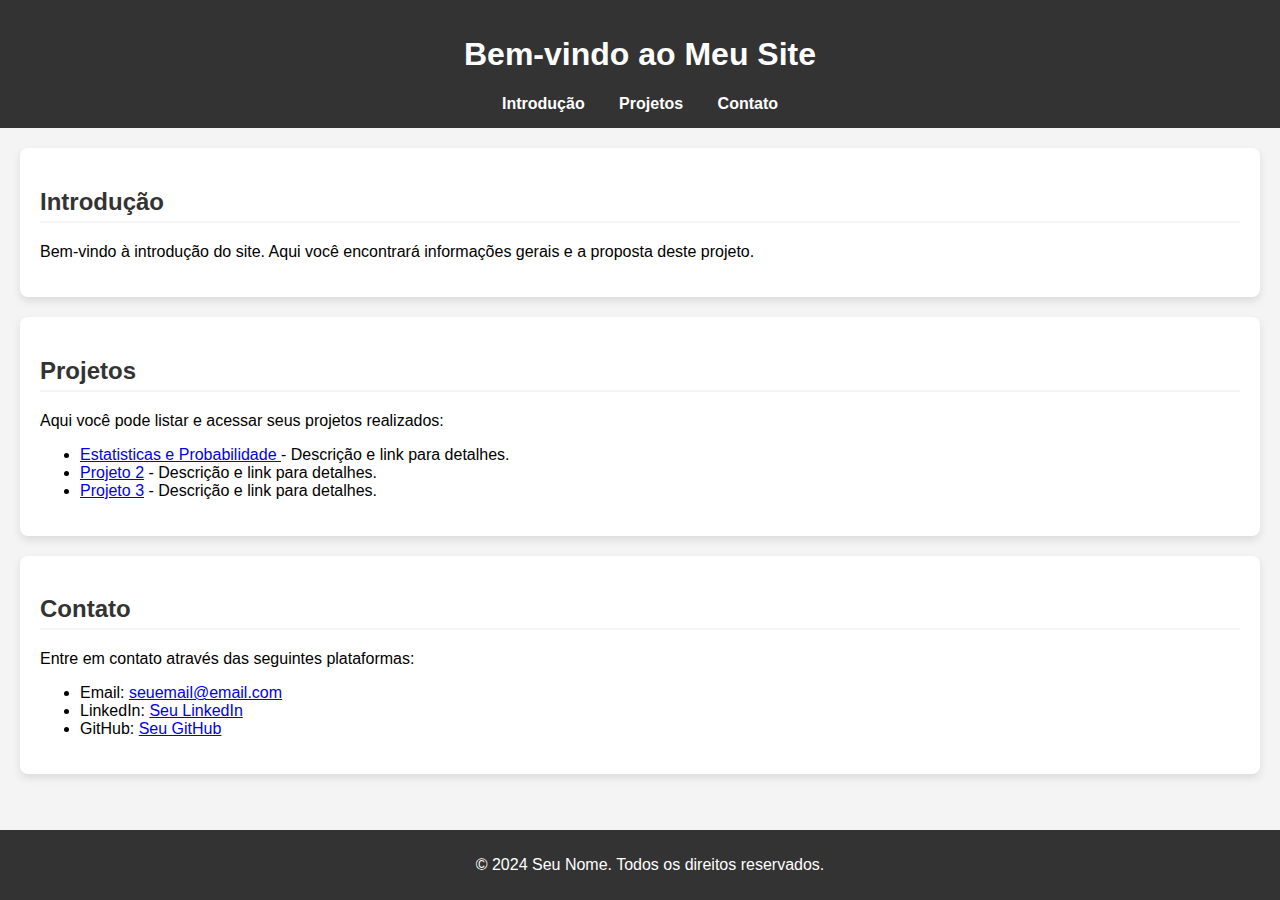
<file: index.html>
<!DOCTYPE html>
<html lang="pt-BR">
<head>
  <meta charset="UTF-8">
  <meta name="viewport" content="width=device-width, initial-scale=1.0">
  <title>Meu Site</title>
  <link rel="stylesheet" href="styles.css">
</head>
<body>
  <!-- Cabeçalho e Menu de Navegação -->
  <header>
    <h1>Bem-vindo ao Meu Site</h1>
    <nav>
      <a href="#introducao">Introdução</a>
      
      <a href="#projetos">Projetos</a>
      <a href="#contato">Contato</a>
    </nav>
  </header>

  <!-- Seção de Introdução -->
  <section id="introducao">
    <h2>Introdução</h2>
    <p>Bem-vindo à introdução do site. Aqui você encontrará informações gerais e a proposta deste projeto.</p>
  </section>

  

  <!-- Seção de Projetos -->
  <section id="projetos">
    <h2>Projetos</h2>
    <p>Aqui você pode listar e acessar seus projetos realizados:</p>
    <ul>
      <li><a href="Estatisticas.html">Estatisticas e Probabilidade </a> - Descrição e link para detalhes.</li>
      <li><a href="#">Projeto 2</a> - Descrição e link para detalhes.</li>
      <li><a href="#">Projeto 3</a> - Descrição e link para detalhes.</li>
    </ul>
  </section>

  <!-- Seção de Contato -->
  <section id="contato">
    <h2>Contato</h2>
    <p>Entre em contato através das seguintes plataformas:</p>
    <ul>
      <li>Email: <a href="mailto:seuemail@email.com">seuemail@email.com</a></li>
      <li>LinkedIn: <a href="https://linkedin.com/in/seuperfil" target="_blank">Seu LinkedIn</a></li>
      <li>GitHub: <a href="https://github.com/seuusuario" target="_blank">Seu GitHub</a></li>
    </ul>
  </section>

  <!-- Rodapé -->
  <footer>
    <p>&copy; 2024 Seu Nome. Todos os direitos reservados.</p>
  </footer>
</body>
</html>
</file>
<file: styles.css>
/* Estilo geral */
body {
  font-family: Arial, sans-serif;
  background-color: #f4f4f4;
  margin: 0;
  padding: 0;
}

/* Cabeçalho */
header {
  background-color: #333;
  color: white;
  text-align: center;
  padding: 15px 0;
}

nav a {
  margin: 0 15px;
  color: white;
  text-decoration: none;
  font-weight: bold;
}

nav a:hover {
  text-decoration: underline;
}

/* Seções */
section {
  margin: 20px;
  padding: 20px;
  background-color: white;
  border-radius: 8px;
  box-shadow: 0 4px 8px rgba(0, 0, 0, 0.1);
}

h2 {
  color: #333;
  border-bottom: 2px solid #f4f4f4;
  padding-bottom: 5px;
}

/* Rodapé */
footer {
  text-align: center;
  padding: 10px;
  background-color: #333;
  color: white;
  position: fixed;
  bottom: 0;
  width: 100%;
}
</file>
